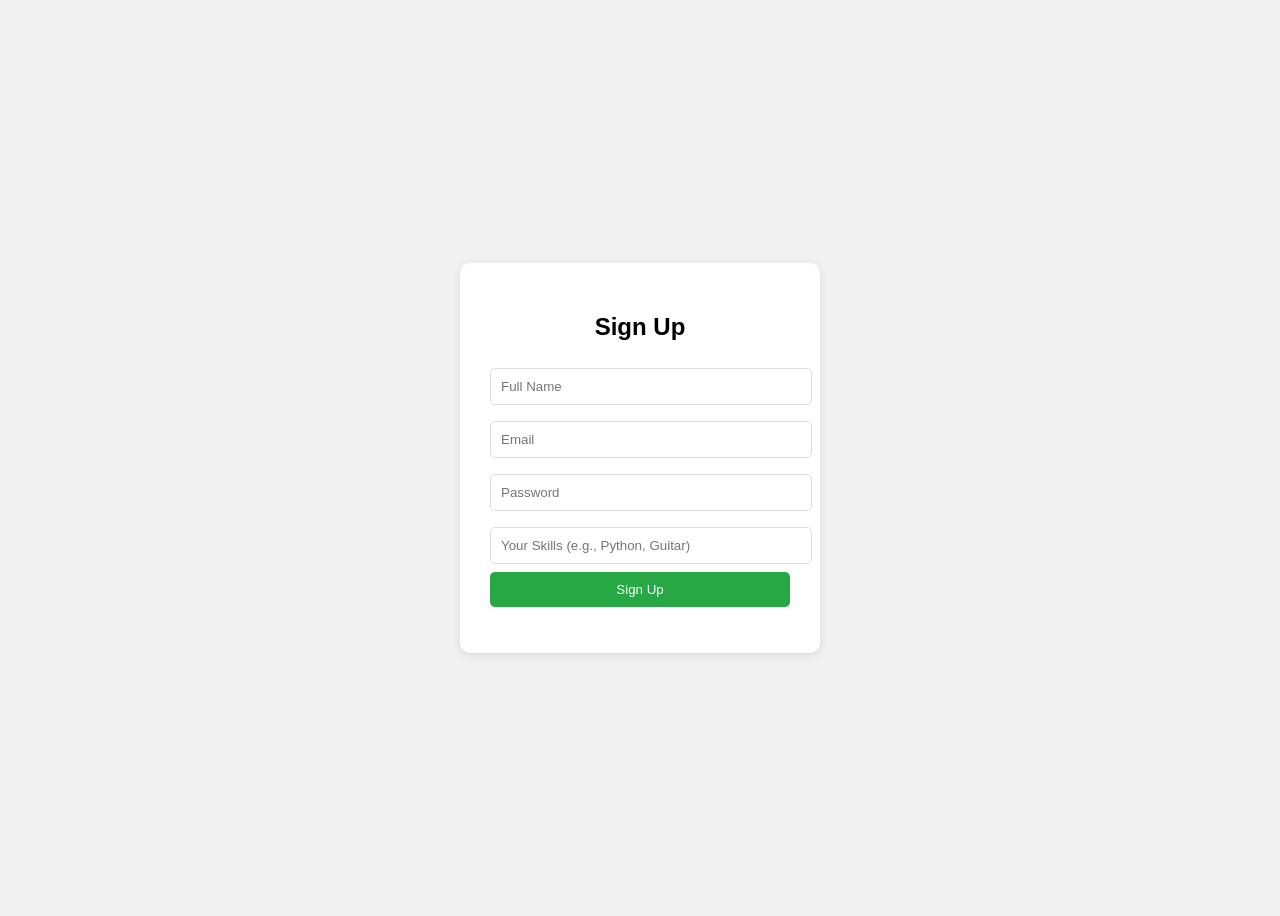
<file: frontend/index.html>
<!DOCTYPE html>
<html lang="en">
<head>
  <meta charset="UTF-8" />
  <meta name="viewport" content="width=device-width, initial-scale=1.0" />
  <title>Skill Swap - Signup</title>
  <link rel="stylesheet" href="styles.css" />
</head>
<body>
  <div class="signup-container">
    <h2>Sign Up</h2>
    <form id="signupForm">
      <input type="text" id="name" placeholder="Full Name" required />
      <input type="email" id="email" placeholder="Email" required />
      <input type="password" id="password" placeholder="Password" required />
      <input type="text" id="skills" placeholder="Your Skills (e.g., Python, Guitar)" required />
      <button type="submit">Sign Up</button>
    </form>
    <p id="message"></p>
  </div>

  <script src="script.js">

  </script>
</body>
</html>
</file>
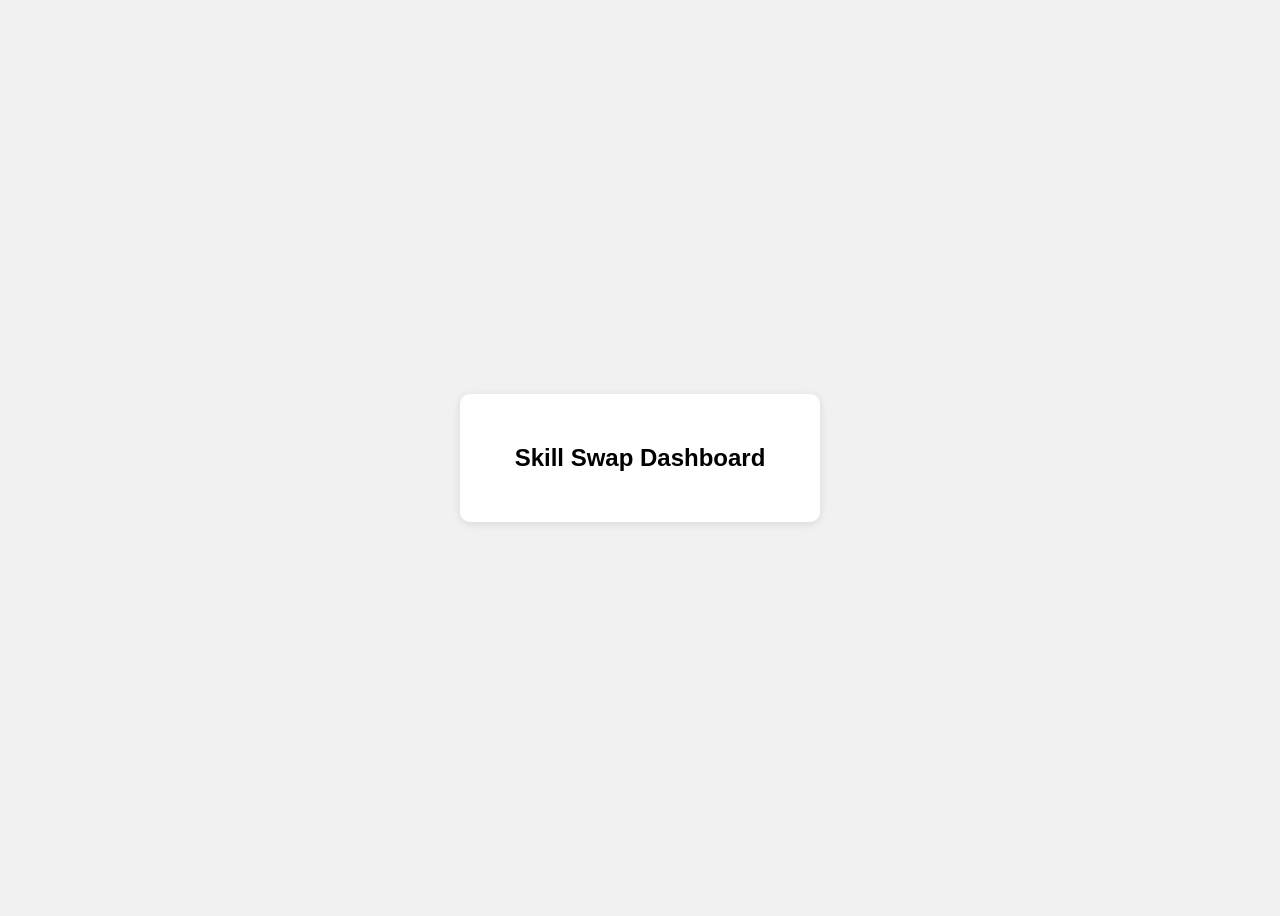
<file: frontend/dashboard.html>
<!DOCTYPE html>
<html lang="en">
<head>
  <meta charset="UTF-8" />
  <meta name="viewport" content="width=device-width, initial-scale=1.0"/>
  <title>Skill Swap - Dashboard</title>
  <link rel="stylesheet" href="styles.css" />
</head>
<body>
  <div class="signup-container">
    <h2>Skill Swap Dashboard</h2>
    <div id="userList"></div>
  </div>

  <script>
    const currentUserId = 1;

    async function fetchUsers() {
      const response = await fetch('http://localhost:3000/api/users');
      const users = await response.json();

      const listContainer = document.getElementById('userList');
      listContainer.innerHTML = '';

      users.forEach(user => {
        if (user.id === currentUserId) return;

        const div = document.createElement('div');
        div.classList.add('user-card');
        const encodedSkill = encodeURIComponent(user.skills);
        div.innerHTML = `
          <h3>${user.name}</h3>
          <p><strong>Email:</strong> ${user.email}</p>
          <p><strong>Skills:</strong> ${user.skills}</p>
          <button onclick="requestSkill(${user.id}, '${encodedSkill}')">Request Skill</button>
        `;
        listContainer.appendChild(div);
      });
    }

    async function requestSkill(toUserId, skillEncoded) {
      const skill = decodeURIComponent(skillEncoded);

      const response = await fetch('http://localhost:3000/api/request', {
        method: 'POST',
        headers: { 'Content-Type': 'application/json' },
        body: JSON.stringify({
          from_user_id: currentUserId,
          to_user_id: toUserId,
          skill_requested: skill
        })
      });

      const data = await response.json();
      alert(data.message);
    }

    fetchUsers();
  </script>

</body>
</html>
</file>
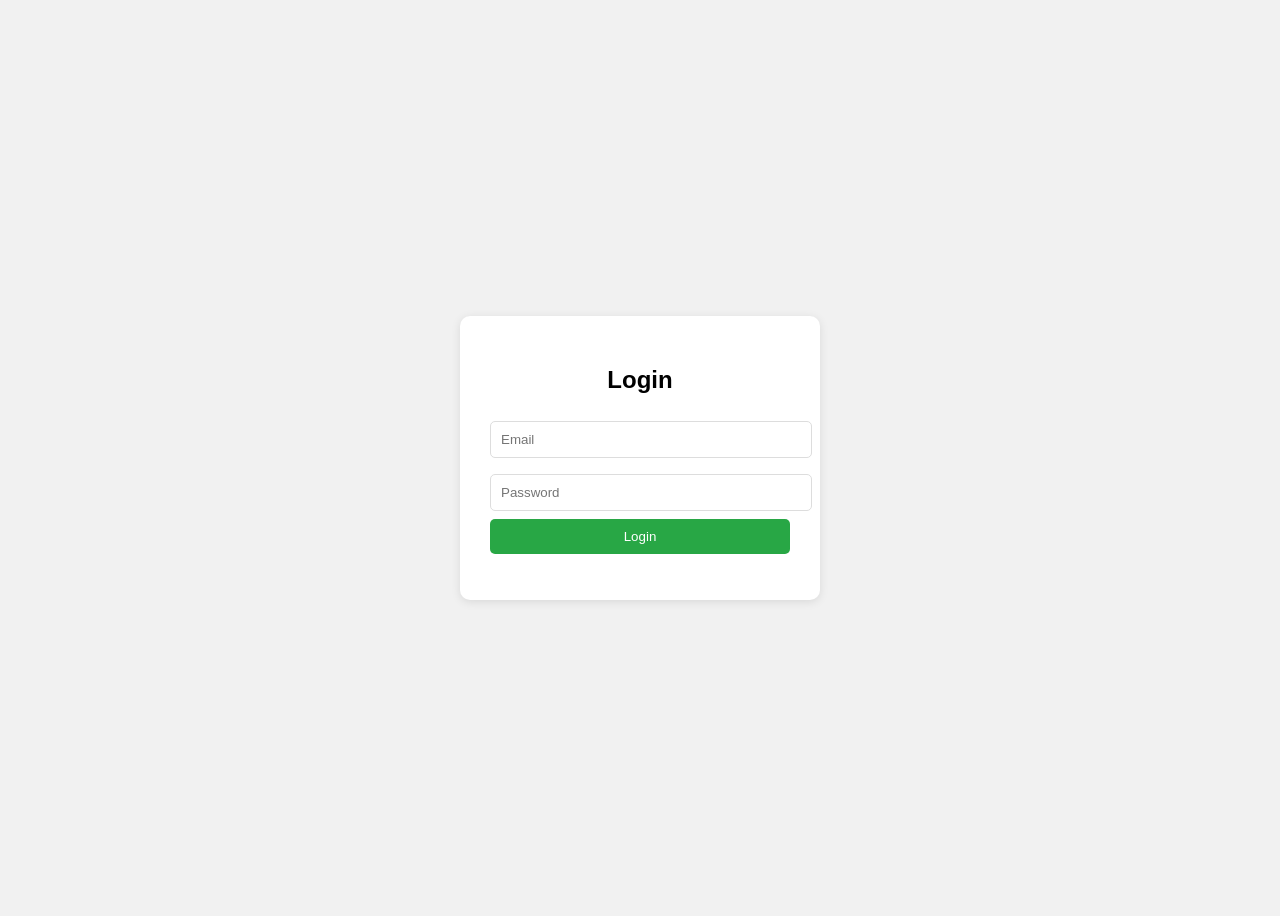
<file: frontend/login.html>
<!DOCTYPE html>
<html lang="en">
<head>
  <meta charset="UTF-8" />
  <meta name="viewport" content="width=device-width, initial-scale=1.0" />
  <title>Skill Swap - Login</title>
  <link rel="stylesheet" href="styles.css" />
</head>
<body>
  <div class="signup-container">
    <h2>Login</h2>
    <form id="loginForm">
      <input type="email" id="email" placeholder="Email" required />
      <input type="password" id="password" placeholder="Password" required />
      <button type="submit">Login</button>
    </form>
    <p id="message"></p>
  </div>

  <script>
    document.getElementById('loginForm').addEventListener('submit', async function (e) {
      e.preventDefault();

      const email = document.getElementById('email').value;
      const password = document.getElementById('password').value;

      const response = await fetch('http://localhost:3000/api/login', {
        method: 'POST',
        headers: { 'Content-Type': 'application/json' },
        body: JSON.stringify({ email, password })
      });

      const data = await response.json();
      document.getElementById('message').textContent = data.message;

      if (response.ok) {
        // redirect or save login state
        // window.location.href = "dashboard.html"; (future)
      }
    });
  </script>
</body>
</html>
</file>
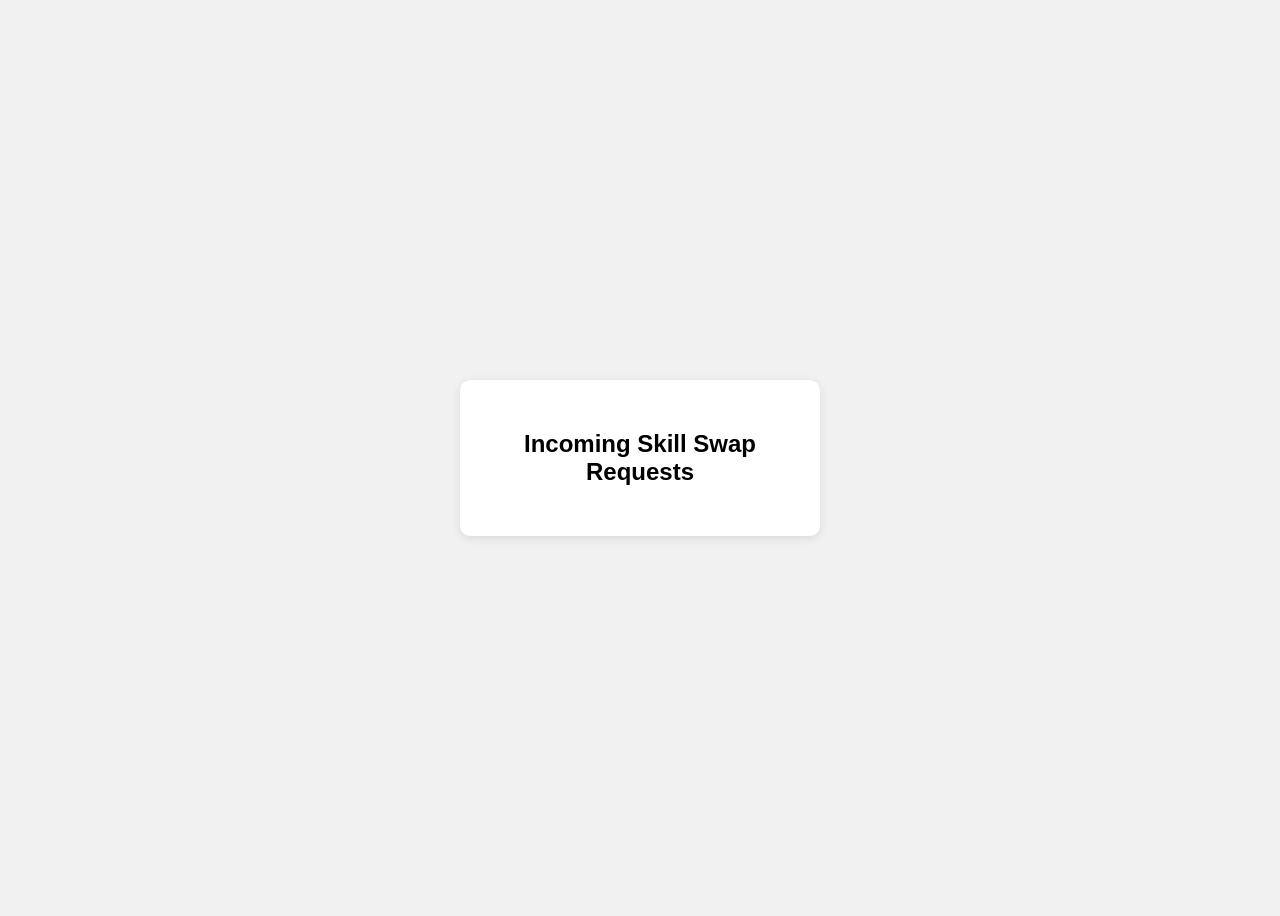
<file: frontend/requests.html>
<!DOCTYPE html>
<html lang="en">
<head>
  <meta charset="UTF-8" />
  <meta name="viewport" content="width=device-width, initial-scale=1.0"/>
  <title>Incoming Requests</title>
  <link rel="stylesheet" href="styles.css" />
</head>
<body>
  <div class="signup-container">
    <h2>Incoming Skill Swap Requests</h2>
    <div id="requestsList"></div>
  </div>

  <script>
    async function fetchRequests() {
      const toUserId = 1; // TEMP: hardcoded current user (replace later with logged-in user ID)

      const response = await fetch(`http://localhost:3000/api/requests/${toUserId}`);
      const requests = await response.json();

      const container = document.getElementById('requestsList');
      container.innerHTML = '';

      if (requests.length === 0) {
        container.innerHTML = '<p>No requests found.</p>';
        return;
      }

      requests.forEach(req => {
        const div = document.createElement('div');
        div.classList.add('user-card');
        div.innerHTML = `
          <p><strong>From:</strong> ${req.from_user_name}</p>
          <p><strong>Skill:</strong> ${req.skill_requested}</p>
          <p><strong>Status:</strong> ${req.status}</p>
          ${req.status === 'pending' ? `
            <button onclick="respond(${req.id}, 'accepted')">Accept</button>
            <button onclick="respond(${req.id}, 'rejected')">Reject</button>
          ` : ''}
        `;
        container.appendChild(div);
      });
    }

    async function respond(requestId, action) {
      const response = await fetch(`http://localhost:3000/api/requests/respond`, {
        method: 'POST',
        headers: { 'Content-Type': 'application/json' },
        body: JSON.stringify({ requestId, action })
      });

      const result = await response.json();
      alert(result.message);
      fetchRequests();
    }

    fetchRequests();
  </script>
</body>
</html>
</file>
<file: frontend/styles.css>
body {
  font-family: Arial, sans-serif;
  background-color: #f1f1f1;
  display: flex;
  justify-content: center;
  align-items: center;
  height: 100vh;
}

.signup-container {
  background: white;
  padding: 30px;
  border-radius: 10px;
  box-shadow: 0 2px 10px rgba(0,0,0,0.1);
  width: 300px;
}

.signup-container h2 {
  text-align: center;
}

.signup-container input {
  width: 100%;
  padding: 10px;
  margin: 8px 0;
  border: 1px solid #ddd;
  border-radius: 5px;
}

.signup-container button {
  width: 100%;
  padding: 10px;
  background: #28a745;
  color: white;
  border: none;
  border-radius: 5px;
  cursor: pointer;
}

.signup-container button:hover {
  background: #218838;
}

.user-card {
  border: 1px solid #ddd;
  border-radius: 8px;
  padding: 15px;
  margin-bottom: 10px;
  background-color: #f9f9f9;
}
</file>
